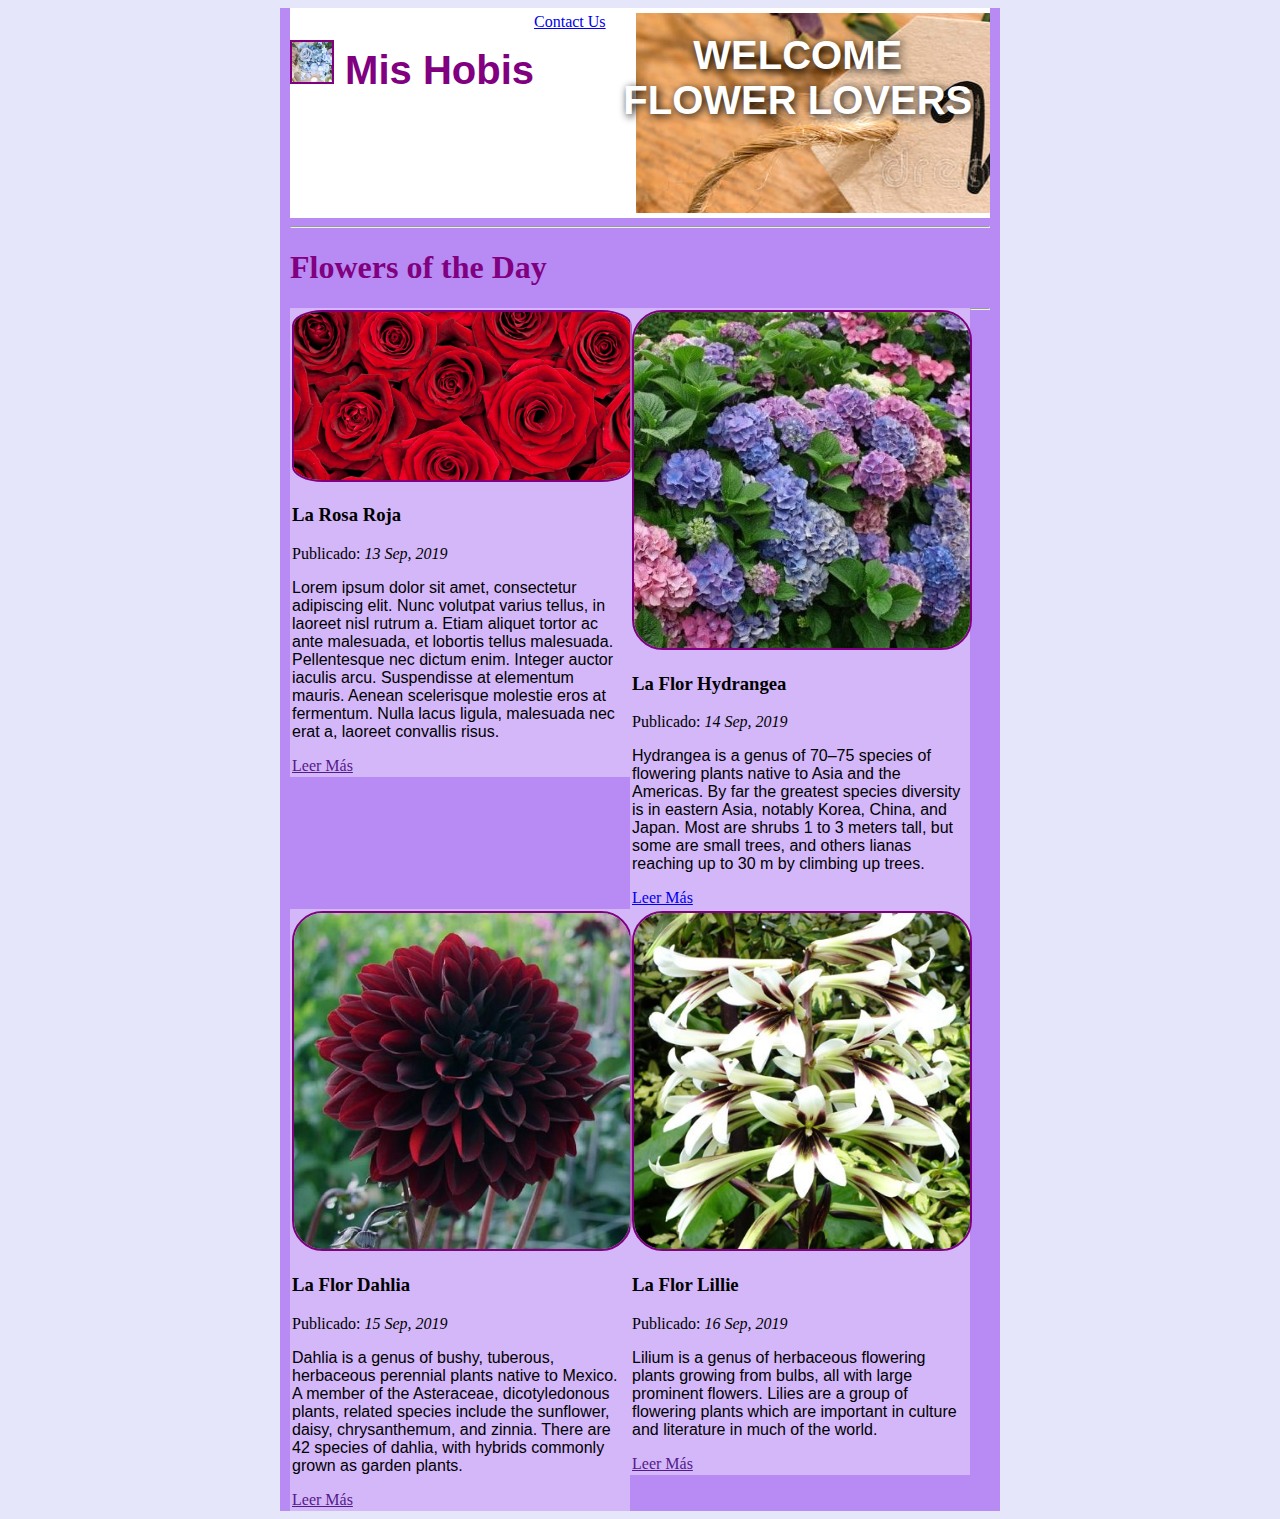
<file: index.html>
<!DOCTYPE html>
<html>
    <head>
        <title>Bethza's-Blog</title>
        <link rel="stylesheet" href="css/styles.css" />
    </head>

    <body>
        <div class="container">
            <div class="header">
                <h1>
                    <img width="40px" src="images/title.jpg" />
                    Mis Hobis
                </h1>
                <div>
                    <a href="contact.html">Contact Us</a>
                </div>
                <div class="welcome">
                    <h1>Welcome Flower Lovers</h1>
                </div>

            </div>
            <hr />
            <h1>Flowers of the Day</h1>
            <div class="entry-blog">
            <img width="100px" src="images/img_01.jpg" />
            <h3>La Rosa Roja</h3>
            <p>
                Publicado:
                <em>13 Sep, 2019</em>
            </p>
            <p class="entry-description">
                    Lorem ipsum dolor sit amet, consectetur adipiscing elit. Nunc volutpat varius tellus, in laoreet nisl rutrum a. Etiam aliquet tortor ac ante malesuada, et lobortis tellus malesuada. Pellentesque nec dictum enim. Integer auctor iaculis arcu. Suspendisse at elementum mauris. Aenean scelerisque molestie eros at fermentum. Nulla lacus ligula, malesuada nec erat a, laoreet convallis risus.
            </p>
            <a href="">Leer Más</a>
            </div>
            <div class="entry-blog">
                <img width="100px" src="images/img_02.jpg" />
                <h3>La Flor Hydrangea</h3>
                <p>
                    Publicado:
                    <em>14 Sep, 2019</em>
                </p>
                <p class="entry-description">
                    Hydrangea is a genus of 70–75 species of flowering plants native to Asia and the Americas. By far the greatest species diversity is in eastern Asia, notably Korea, China, and Japan. Most are shrubs 1 to 3 meters tall, but some are small trees, and others lianas reaching up to 30 m by climbing up trees.
                </p>
                <a href="flowers.html">Leer Más</a>
            </div>
            <hr />
            <div class="entry-blog">
                <img width="100px" src="images/img_03.jpg" />
                <h3>La Flor Dahlia</h3>
                <p>
                    Publicado:
                    <em>15 Sep, 2019</em>
                </p>
                <p class="entry-description">
                    Dahlia is a genus of bushy, tuberous, herbaceous perennial plants native to Mexico. A member of the Asteraceae, dicotyledonous plants, related species include the sunflower, daisy, chrysanthemum, and zinnia. There are 42 species of dahlia, with hybrids commonly grown as garden plants.
                </p>
                <a href="">Leer Más</a>
            </div>
            <div class="entry-blog">
                <img width="100px" src="images/img_04.jpg" />
                <h3>La Flor Lillie</h3>
                <p>
                    Publicado:
                    <em>16 Sep, 2019</em>
                </p>
                <p class="entry-description">
                    Lilium is a genus of herbaceous flowering plants growing from bulbs, all with large prominent flowers. Lilies are a group of flowering plants which are important in culture and literature in much of the world.
                </p>
                <a href="">Leer Más</a>

            </div>
        </div>
    </body>
</html>
</file>
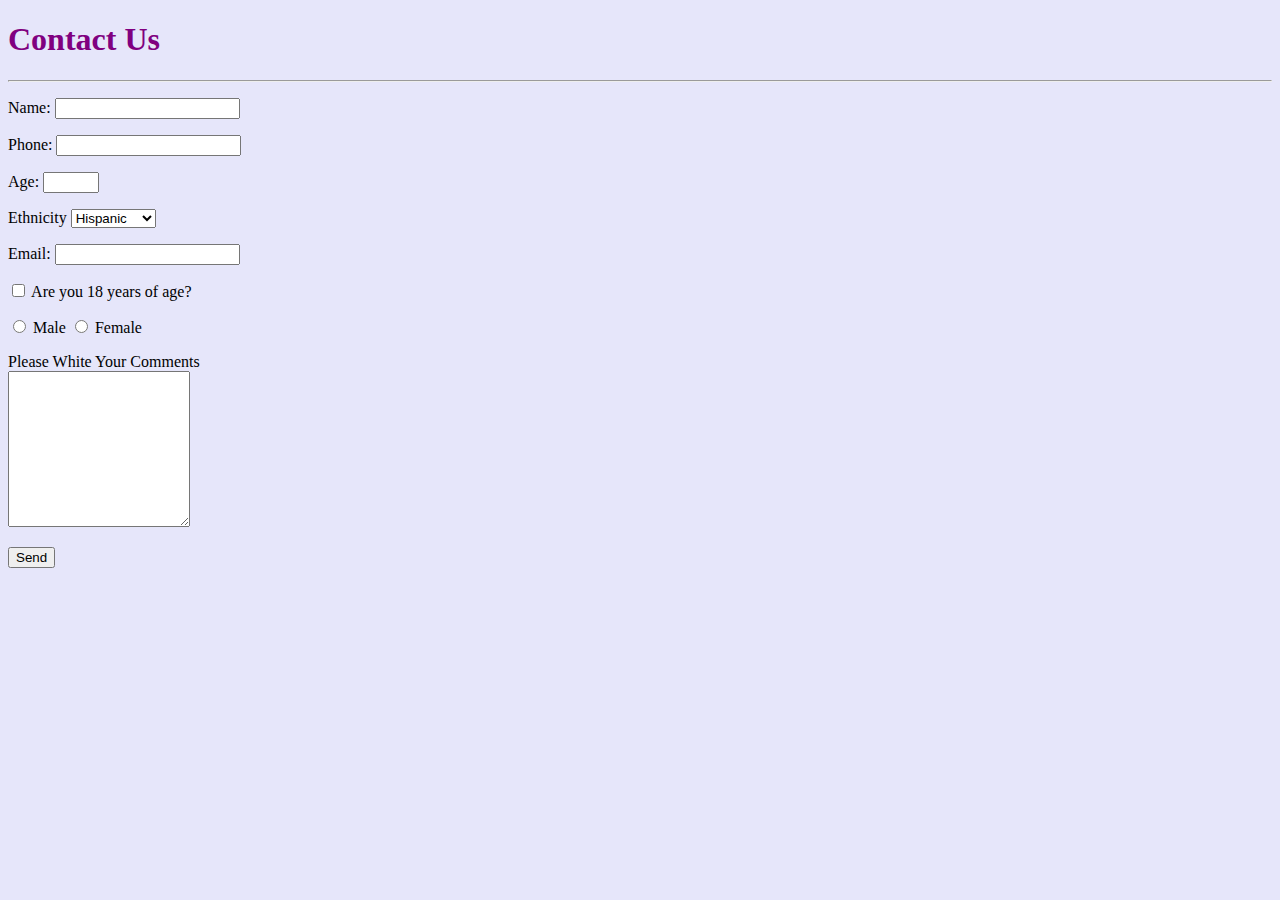
<file: contact.html>
<!DOCTYPE html>
<html>
    <head>
        <title>Contact Us</title>
        <link rel="stylesheet" href="css/styles.css" />
        <script>
        alert("Welcome, please fill out the necessary information");
        </script>
    </head>
    <body>
        <h1>Contact Us</h1>
        <hr />
        <form action="contact.html" method="POST" />
            <p>
                    Name:
                    <input type="text" name="name" required="true" />
            </p>
            <p>
                Phone:
                <input type="text" name="phone" />
            </p>
            <p>
                Age:
                <input type="number" name="Age" min="18" max="30" />
            </p>
            <p>
                Ethnicity
                <select name="Ethnicity">
                    <option>Hispanic</option>
                    <option>Caucasion</option>
                    <option>African</option>
                    <option>Asian</option>
                </select>
            </p>
            <p>
                Email:
                <input type="email" name="email" />
            </p>
            <p>
                <input type="checkbox" name="adult" />
                Are you 18 years of age?
            </p>
            <p>
                <input type="radio" name="sex" value="M"/> Male
                <input type="radio" name="sex" value="F"/> Female
            </p>
            <p>
                Please White Your Comments
                <br />
                <textarea name="Comments" rows="10"></textarea>
            </p>
            <p>
                <input type="submit" value="Send" />
            </p>
        </form>
    </body>
</html>
</file>
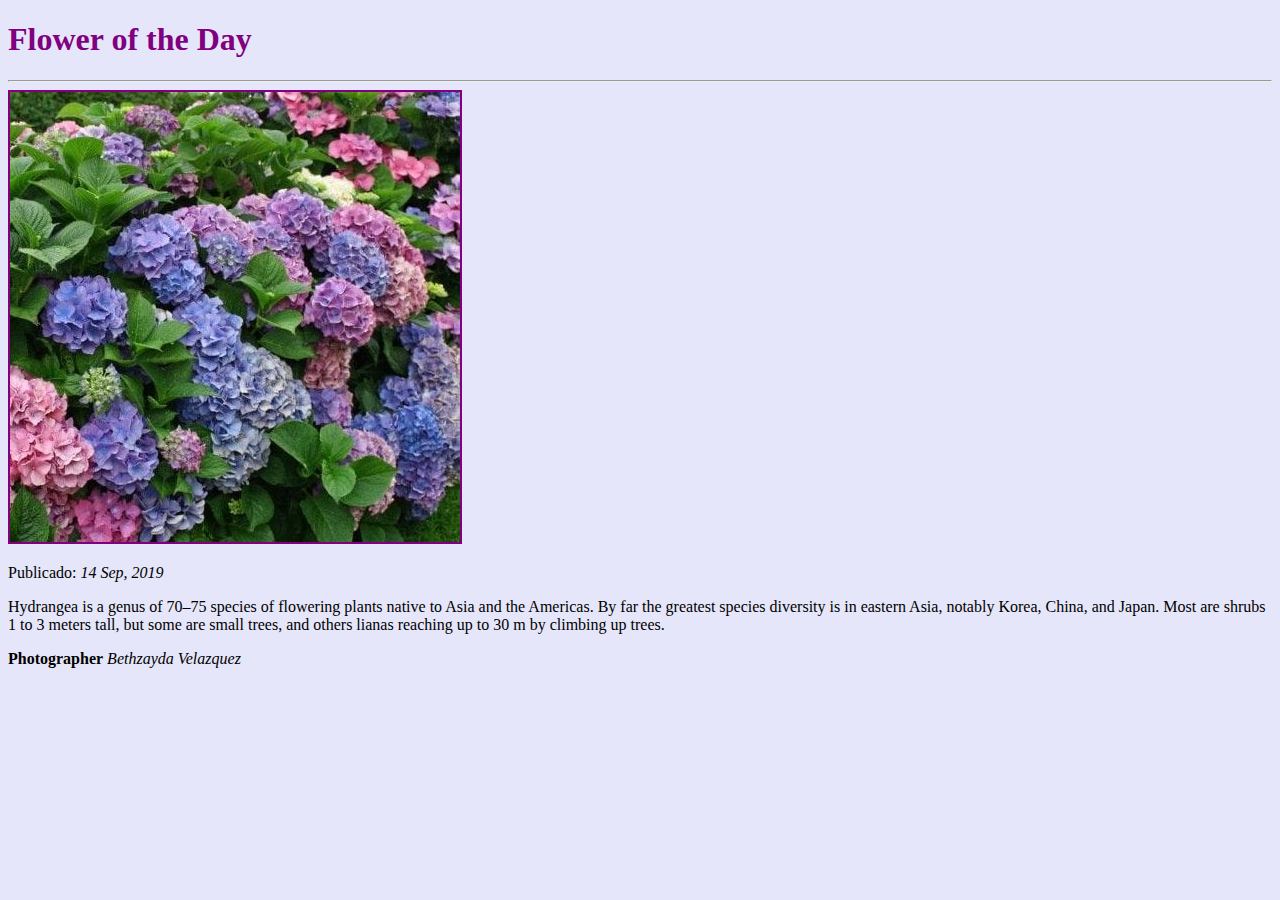
<file: flowers.html>
<!DOCTYPE html>
<html>
    <head>
        <title>Bethza's - Flowers of the Day</title>
        <link rel="stylesheet" href="css/styles.css" />
    </head>

    <body>
        <h1>Flower of the Day</h1>
        <hr />
        <img src="images/img_02.jpg" />
        <p>
                Publicado:
                <em>14 Sep, 2019</em>
            </p>

        <p>
                Hydrangea is a genus of 70–75 species of flowering plants native to Asia and the Americas. By far the greatest species diversity is in eastern Asia, notably Korea, China, and Japan. Most are shrubs 1 to 3 meters tall, but some are small trees, and others lianas reaching up to 30 m by climbing up trees.
        </p>

        <p>
            <strong>Photographer</strong>
            <em>Bethzayda Velazquez</em>
        </p>
    </body>
</html>
</file>
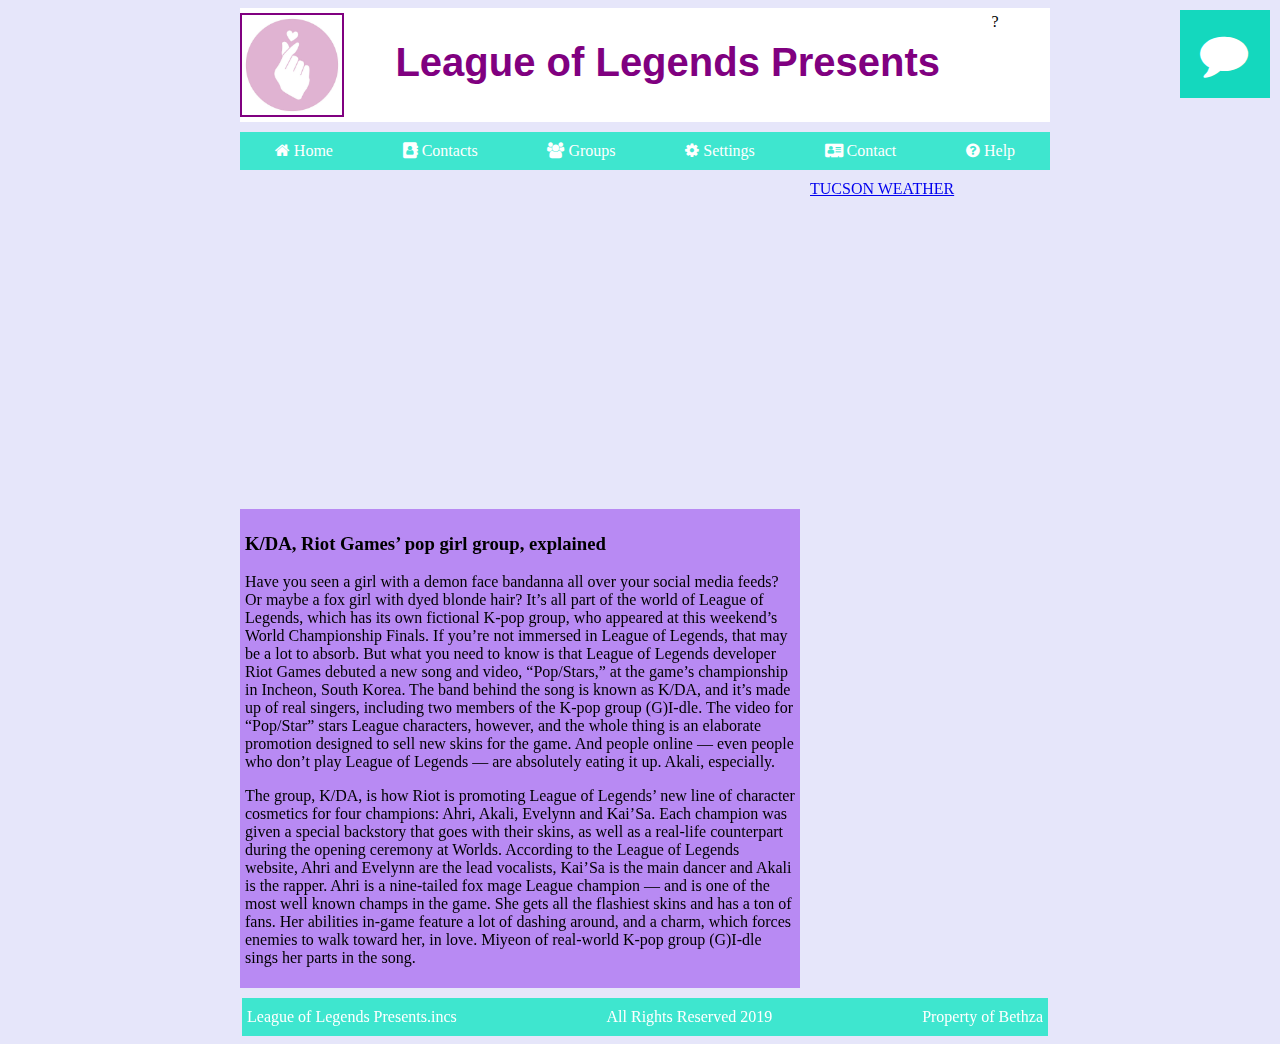
<file: grid.html>
<!DOCTYPE html>
<html>
    <head>
        <title>Trying out the Grid</title>
        <link rel="stylesheet" href="css/styles.css" />
        <link rel="stylesheet" href="https://cdnjs.cloudflare.com/ajax/libs/font-awesome/4.7.0/css/font-awesome.min.css" />
    </head>

    <body>
            <div class="grid-item">
                    <i class="fa fa-comment fa-3x"></i>
            </div>

    <div class="grid-container">
        <header class="header"> 
            <img src="images/img_kpop.jpg" width="100px" />
            <h1>League of Legends Presents</h1>
            <div>?</div>
        </header>

        <nav class="nav">
            <ul>
                <li>
                    <i class="fa fa-home"></i>
                    Home
                </li>
                <li>
                    <i class="fa fa-address-book"></i>
                    Contacts
                </li>
                <li>
                    <i class="fa fa-users">
                    Groups
                    </i>
                </li>
                <li>
                    <i class="fa fa-cog fa-spin"></i>
                    Settings
                </li>
                <li>
                    <i class="fa fa-address-card"></i>
                    Contact
                </li>
                <li>
                    <i class="fa fa-question-circle"></i>
                    Help
                </li>
            </ul>
        </nav>

        <section class="">
            <iframe width="560" height="315" src="https://www.youtube.com/embed/UOxkGD8qRB4" frameborder="0" allow="accelerometer; autoplay; encrypted-media; gyroscope; picture-in-picture" allowfullscreen></iframe>
        </section>

        <aside class="sidebar">
            <a class="weatherwidget-io" href="https://forecast7.com/en/32d22n110d93/tucson/" data-label_1="TUCSON" data-label_2="WEATHER" data-theme="original" >TUCSON WEATHER</a>
            <script>
                !function(d,s,id){var js,fjs=d.getElementsByTagName(s)[0];if(!d.getElementById(id)){js=d.createElement(s);js.id=id;js.src='https://weatherwidget.io/js/widget.min.js';fjs.parentNode.insertBefore(js,fjs);}}(document,'script','weatherwidget-io-js');
            </script>
        </aside>

        <article>
            <h3>K/DA, Riot Games’ pop girl group, explained</h3>
            <p>Have you seen a girl with a demon face bandanna all over your social media feeds? Or maybe a fox girl with dyed blonde hair? It’s all part of the world of League of Legends, which has its own fictional K-pop group, who appeared at this weekend’s World Championship Finals.
                If you’re not immersed in League of Legends, that may be a lot to absorb. But what you need to know is that League of Legends developer Riot Games debuted a new song and video, “Pop/Stars,” at the game’s championship in Incheon, South Korea. The band behind the song is known as K/DA, and it’s made up of real singers, including two members of the K-pop group (G)I-dle. The video for “Pop/Star” stars League characters, however, and the whole thing is an elaborate promotion designed to sell new skins for the game.
                And people online — even people who don’t play League of Legends — are absolutely eating it up. Akali, especially.</p>
                <p>The group, K/DA, is how Riot is promoting League of Legends’ new line of character cosmetics for four champions: Ahri, Akali, Evelynn and Kai’Sa. Each champion was given a special backstory that goes with their skins, as well as a real-life counterpart during the opening ceremony at Worlds. According to the League of Legends website, Ahri and Evelynn are the lead vocalists, Kai’Sa is the main dancer and Akali is the rapper.
                    Ahri is a nine-tailed fox mage League champion — and is one of the most well known champs in the game. She gets all the flashiest skins and has a ton of fans. Her abilities in-game feature a lot of dashing around, and a charm, which forces enemies to walk toward her, in love. Miyeon of real-world K-pop group (G)I-dle sings her parts in the song.</p>
        </article>

        <footer class="footer">
            <ul>
                    <li>League of Legends Presents.incs</li>
                    <li>All Rights Reserved 2019</li>
                    <li>Property of Bethza</li>
            </ul>
        </footer>
    </div>
</body>
</html>
</file>
<file: css/styles.css>
body {
    background-color: lavender;
}

h1 {
    color: purple;
}

.container {
width: 700px;
margin: auto;
background-color: rgb(184, 138, 243);
overflow: auto;
padding-right: 10px;
padding-left: 10px;
}

#main-container {
    margin: auto;
}

.header {
    background-color: rgb(255, 255, 255);
    padding-top: 5px;
    padding-bottom: 5px;
    display: grid;
    grid-template-columns: auto auto auto;
}

.header h1 {
    color: purple;
    font-family: Verdana, Geneva, Tahoma, sans-serif;
    font-size: 40px;
}

.welcome {
    height: 200px;
    text-align: center;
    background-image: url("../images/welcome.jpg");
    background-position-x: 30px;
    background-position-y: -120px;
    background-repeat: no-repeat;
    overflow: auto;
}

.welcome h1 {
    margin-top: 20px;
    color: white;
    text-transform: uppercase;
    text-shadow: 2px 2px 8px #000000;
}

.entry-blog {
    width: 48%;
    float: left;
    padding: 2px;
    background-color: rgba(255, 255, 255, 0.39);
}

.entry-blog img {
    border-radius: 9%;
    width: 100%;
}

.entry-description {
    font-family: Verdana, Geneva, Tahoma, sans-serif;
}

img {
    border-style: solid;
    border-width: 2px;
    border-color: purple;
}

.grid-container {
    display: grid;
    grid-template-columns: 70% 30%;
    grid-column-gap: 10px;
    grid-row-gap: 10px;
    width: 800px;
    margin: auto;
}

.grid-container article {
    padding: 5px;
    background-color: rgb(184, 138, 243);
}

.header {
    grid-column-start: 1;
    grid-column-end: 3;

}

.nav {
    grid-area: 2 / 1 / span 1 / span 2;
    position: sticky;
    top: 0;
    z-index: 1;
}

.nav ul {
    display: grid;
    grid-template-columns: auto auto auto auto auto auto;
    list-style: none;
    margin: 0;
    padding-left: 0;
    text-align: center;
}

nav ul li {
    background-color: rgb(62, 230, 207);
    padding: 10px;
    color: #ffffff;
}

.sidebar {
    grid-row-start: 3;
    grid-row-end: 5;
    grid-column-start: 2;
}

.footer {
    grid-area: 5 / 1 / span 1 / span 2;
}

.footer ul {
    display: grid;
    grid-template-columns: auto auto auto;
    list-style: none;
    margin: 0;
    padding-left: 2px;
    padding-right: 2px;
}

.footer ul li {
    background-color: rgb(62, 230, 207);
    color: #ffffff;
    padding-top: 10px;
    padding-bottom: 10px;
}

.footer ul li:first-child {
    padding-left: 5px;
}

.footer ul li:nth-child(2) {
    text-align: center;
}

.footer ul li:last-child {
    text-align: right;
    padding-right: 5px;
}

.grid-item {
    background-color: rgb(20, 216, 190);
    padding: 20px;
    width: 50px;
    color: white;
    position: absolute;
    top: 10px;
    right: 10px;
}

.ad {
    grid-column-start: 1;
    grid-column-end: 3;
}
</file>
